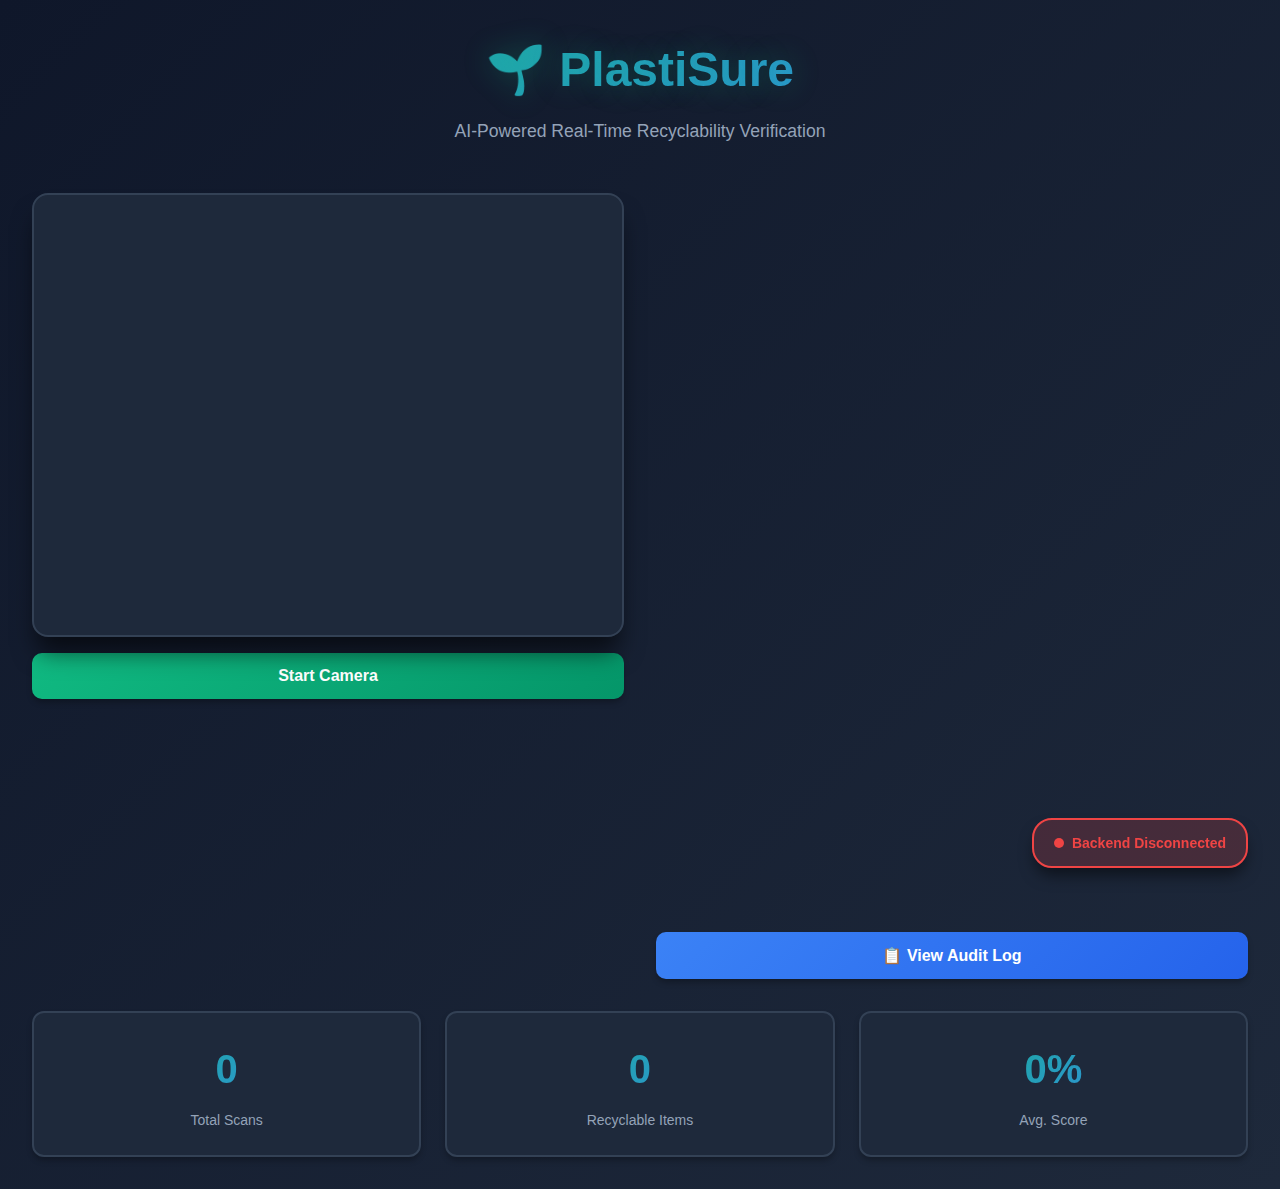
<file: index.html>
<!DOCTYPE html>
<html lang="en">
<head>
    <meta charset="UTF-8">
    <meta name="viewport" content="width=device-width, initial-scale=1.0">
    <title>PlastiSure - Real-time Recyclability Verification</title>
    <link rel="stylesheet" href="style.css">
</head>
<body>
    <div class="container">
        <!-- Header -->
        <header>
            <h1>🌱 PlastiSure</h1>
            <p class="tagline">AI-Powered Real-Time Recyclability Verification</p>
        </header>

        <!-- Main Content -->
        <div class="main-content">
            <!-- Camera Section -->
            <div class="camera-section">
                <div class="video-container">
                    <video id="video" autoplay playsinline></video>
                    <canvas id="canvas" style="display:none;"></canvas>
                    <div id="scanningOverlay" class="scanning-overlay">
                        <div class="scan-line"></div>
                    </div>
                </div>
                <div class="camera-controls">
                    <button id="startBtn" class="btn btn-primary">Start Camera</button>
                    <button id="stopBtn" class="btn btn-secondary" style="display:none;">Stop Scanning</button>
                </div>
            </div>

            <!-- Results Section -->
            <div class="results-section">
                <div id="resultCard" class="result-card hidden">
                    <!-- Status Badge -->
                    <div id="statusBadge" class="status-badge">
                        <span id="statusIcon">🔍</span>
                        <span id="statusText">Initializing...</span>
                    </div>

                    <!-- Plastic Type -->
                    <div class="result-item plastic-type">
                        <h2 id="plasticType">Ready to scan</h2>
                        <p class="subtitle">Hold plastic item in front of camera</p>
                    </div>

                    <!-- Contamination -->
                    <div class="result-item contamination">
                        <div class="result-label">Contamination Level</div>
                        <div id="contamination" class="result-value">--</div>
                        <div id="contaminationBar" class="progress-bar">
                            <div id="contaminationProgress" class="progress-fill"></div>
                        </div>
                    </div>

                    <!-- Recyclability Score -->
                    <div class="result-item score">
                        <div class="result-label">Recyclability Score</div>
                        <div id="score" class="result-value score-display">--</div>
                        <div id="scoreBar" class="progress-bar">
                            <div id="scoreProgress" class="progress-fill"></div>
                        </div>
                    </div>

                    <!-- Blockchain Verification -->
                    <div class="result-item blockchain">
                        <div class="blockchain-badge">
                            <span class="blockchain-icon">🔗</span>
                            <div class="blockchain-info">
                                <div class="blockchain-label">Blockchain Verified</div>
                                <div id="hash" class="hash-display">Waiting for verification...</div>
                                <div id="timestamp" class="timestamp-display"></div>
                            </div>
                        </div>
                    </div>

                    <!-- Action Recommendation -->
                    <div id="recommendation" class="recommendation hidden">
                        <div class="recommendation-icon">💡</div>
                        <div id="recommendationText" class="recommendation-text"></div>
                    </div>
                </div>

                <!-- Audit Log Button -->
                <button id="auditLogBtn" class="btn btn-audit">
                    📋 View Audit Log
                </button>
            </div>
        </div>

        <!-- Statistics Dashboard -->
        <div class="stats-dashboard">
            <div class="stat-card">
                <div class="stat-value" id="totalScans">0</div>
                <div class="stat-label">Total Scans</div>
            </div>
            <div class="stat-card">
                <div class="stat-value" id="recyclableItems">0</div>
                <div class="stat-label">Recyclable Items</div>
            </div>
            <div class="stat-card">
                <div class="stat-value" id="avgScore">0%</div>
                <div class="stat-label">Avg. Score</div>
            </div>
        </div>
    </div>

    <!-- Audit Log Modal -->
    <div id="auditModal" class="modal">
        <div class="modal-content">
            <div class="modal-header">
                <h2>🔍 Audit Log - Blockchain History</h2>
                <button class="close-btn" id="closeModal">&times;</button>
            </div>
            <div class="modal-body">
                <div id="auditLogContent" class="audit-log">
                    <p class="no-data">No verification records yet. Start scanning to build the chain!</p>
                </div>
            </div>
            <div class="modal-footer">
                <button id="exportLogBtn" class="btn btn-secondary">Export Log</button>
                <button id="clearLogBtn" class="btn btn-danger">Clear History</button>
            </div>
        </div>
    </div>

    <!-- Connection Status Indicator -->
    <div id="connectionStatus" class="connection-status offline">
        <span class="status-dot"></span>
        <span id="connectionText">Backend Disconnected</span>
    </div>

    <script src="script.js"></script>
</body>
</html>
</file>
<file: style.css>
/* ==========================================
   PLASTISURE - PREMIUM STYLING
   Modern Dark Theme with Green Accents
   ========================================== */

/* ==========================================
   CSS VARIABLES
   ========================================== */
:root {
    --primary-green: #10b981;
    --primary-green-dark: #059669;
    --secondary-blue: #3b82f6;
    --warning-orange: #f59e0b;
    --error-red: #ef4444;
    
    --bg-dark: #0f172a;
    --bg-card: #1e293b;
    --bg-card-hover: #334155;
    --text-primary: #f1f5f9;
    --text-secondary: #94a3b8;
    --border-color: #334155;
    
    --shadow-sm: 0 1px 2px 0 rgba(0, 0, 0, 0.05);
    --shadow-md: 0 4px 6px -1px rgba(0, 0, 0, 0.3);
    --shadow-lg: 0 10px 15px -3px rgba(0, 0, 0, 0.5);
    --shadow-xl: 0 20px 25px -5px rgba(0, 0, 0, 0.6);
    
    --transition: all 0.3s cubic-bezier(0.4, 0, 0.2, 1);
}

/* ==========================================
   GLOBAL STYLES
   ========================================== */
* {
    margin: 0;
    padding: 0;
    box-sizing: border-box;
}

body {
    font-family: 'Inter', -apple-system, BlinkMacSystemFont, 'Segoe UI', Roboto, Oxygen, Ubuntu, Cantarell, sans-serif;
    background: linear-gradient(135deg, #0f172a 0%, #1e293b 100%);
    color: var(--text-primary);
    min-height: 100vh;
    line-height: 1.6;
    overflow-x: hidden;
}

/* ==========================================
   CONTAINER & LAYOUT
   ========================================== */
.container {
    max-width: 1400px;
    margin: 0 auto;
    padding: 2rem;
}

/* ==========================================
   HEADER
   ========================================== */
header {
    text-align: center;
    margin-bottom: 3rem;
    animation: fadeInDown 0.6s ease-out;
}

header h1 {
    font-size: 3rem;
    font-weight: 800;
    background: linear-gradient(135deg, var(--primary-green) 0%, var(--secondary-blue) 100%);
    -webkit-background-clip: text;
    -webkit-text-fill-color: transparent;
    background-clip: text;
    margin-bottom: 0.5rem;
    text-shadow: 0 0 30px rgba(16, 185, 129, 0.3);
}

.tagline {
    color: var(--text-secondary);
    font-size: 1.1rem;
    font-weight: 400;
}

/* ==========================================
   MAIN CONTENT LAYOUT
   ========================================== */
.main-content {
    display: grid;
    grid-template-columns: 1fr 1fr;
    gap: 2rem;
    margin-bottom: 2rem;
}

@media (max-width: 1024px) {
    .main-content {
        grid-template-columns: 1fr;
    }
}

/* ==========================================
   CAMERA SECTION
   ========================================== */
.camera-section {
    animation: fadeInLeft 0.6s ease-out;
}

.video-container {
    position: relative;
    background: var(--bg-card);
    border-radius: 16px;
    overflow: hidden;
    box-shadow: var(--shadow-xl);
    border: 2px solid var(--border-color);
    aspect-ratio: 4/3;
}

#video {
    width: 100%;
    height: 100%;
    object-fit: cover;
    display: block;
}

.scanning-overlay {
    position: absolute;
    top: 0;
    left: 0;
    right: 0;
    bottom: 0;
    display: none;
    pointer-events: none;
    overflow: hidden;
}

.scan-line {
    position: absolute;
    width: 100%;
    height: 3px;
    background: linear-gradient(90deg, 
        transparent 0%, 
        var(--primary-green) 50%, 
        transparent 100%);
    box-shadow: 0 0 20px var(--primary-green);
    animation: scan 3s linear infinite;
}

@keyframes scan {
    0% {
        top: 0;
        opacity: 1;
    }
    50% {
        opacity: 0.7;
    }
    100% {
        top: 100%;
        opacity: 1;
    }
}

.camera-controls {
    margin-top: 1rem;
    display: flex;
    gap: 1rem;
}

/* ==========================================
   BUTTONS
   ========================================== */
.btn {
    padding: 0.875rem 2rem;
    border: none;
    border-radius: 10px;
    font-size: 1rem;
    font-weight: 600;
    cursor: pointer;
    transition: var(--transition);
    box-shadow: var(--shadow-md);
    flex: 1;
}

.btn-primary {
    background: linear-gradient(135deg, var(--primary-green) 0%, var(--primary-green-dark) 100%);
    color: white;
}

.btn-primary:hover {
    transform: translateY(-2px);
    box-shadow: var(--shadow-lg);
}

.btn-secondary {
    background: var(--bg-card);
    color: var(--text-primary);
    border: 2px solid var(--border-color);
}

.btn-secondary:hover {
    background: var(--bg-card-hover);
    border-color: var(--primary-green);
}

.btn-danger {
    background: var(--error-red);
    color: white;
}

.btn-danger:hover {
    background: #dc2626;
}

.btn-audit {
    width: 100%;
    margin-top: 1rem;
    background: linear-gradient(135deg, var(--secondary-blue) 0%, #2563eb 100%);
    color: white;
}

.btn-audit:hover {
    transform: translateY(-2px);
    box-shadow: var(--shadow-lg);
}

/* ==========================================
   RESULTS SECTION
   ========================================== */
.results-section {
    animation: fadeInRight 0.6s ease-out;
}

.result-card {
    background: var(--bg-card);
    border-radius: 16px;
    padding: 2rem;
    box-shadow: var(--shadow-xl);
    border: 2px solid var(--border-color);
    transition: var(--transition);
}

.result-card.hidden {
    opacity: 0;
    transform: scale(0.95);
    pointer-events: none;
}

/* ==========================================
   STATUS BADGE
   ========================================== */
.status-badge {
    display: inline-flex;
    align-items: center;
    gap: 0.5rem;
    padding: 0.5rem 1rem;
    border-radius: 20px;
    font-weight: 600;
    font-size: 0.875rem;
    margin-bottom: 1.5rem;
    animation: pulse 2s ease-in-out infinite;
}

.status-success {
    background: rgba(16, 185, 129, 0.2);
    color: var(--primary-green);
    border: 2px solid var(--primary-green);
}

.status-warning {
    background: rgba(245, 158, 11, 0.2);
    color: var(--warning-orange);
    border: 2px solid var(--warning-orange);
}

.status-error {
    background: rgba(239, 68, 68, 0.2);
    color: var(--error-red);
    border: 2px solid var(--error-red);
}

.status-scanning {
    background: rgba(59, 130, 246, 0.2);
    color: var(--secondary-blue);
    border: 2px solid var(--secondary-blue);
}

.status-idle {
    background: rgba(148, 163, 184, 0.2);
    color: var(--text-secondary);
    border: 2px solid var(--text-secondary);
}

#statusIcon {
    font-size: 1.2rem;
}

/* ==========================================
   RESULT ITEMS
   ========================================== */
.result-item {
    margin-bottom: 1.5rem;
    padding-bottom: 1.5rem;
    border-bottom: 1px solid var(--border-color);
}

.result-item:last-child {
    border-bottom: none;
    margin-bottom: 0;
    padding-bottom: 0;
}

.plastic-type h2 {
    font-size: 2rem;
    font-weight: 700;
    color: var(--primary-green);
    margin-bottom: 0.25rem;
}

.subtitle {
    color: var(--text-secondary);
    font-size: 0.875rem;
}

.result-label {
    font-size: 0.875rem;
    color: var(--text-secondary);
    margin-bottom: 0.5rem;
    font-weight: 500;
}

.result-value {
    font-size: 1.5rem;
    font-weight: 700;
    color: var(--text-primary);
    margin-bottom: 0.75rem;
}

.score-display {
    font-size: 2.5rem;
    background: linear-gradient(135deg, var(--primary-green) 0%, var(--secondary-blue) 100%);
    -webkit-background-clip: text;
    -webkit-text-fill-color: transparent;
    background-clip: text;
}

/* ==========================================
   PROGRESS BARS
   ========================================== */
.progress-bar {
    width: 100%;
    height: 12px;
    background: rgba(51, 65, 85, 0.5);
    border-radius: 10px;
    overflow: hidden;
    box-shadow: inset 0 2px 4px rgba(0, 0, 0, 0.3);
}

.progress-fill {
    height: 100%;
    border-radius: 10px;
    transition: width 0.5s ease-out, background-color 0.5s ease-out;
    box-shadow: 0 0 10px currentColor;
}

/* ==========================================
   BLOCKCHAIN BADGE
   ========================================== */
.blockchain-badge {
    display: flex;
    align-items: flex-start;
    gap: 1rem;
    padding: 1rem;
    background: rgba(59, 130, 246, 0.1);
    border-radius: 12px;
    border: 1px solid rgba(59, 130, 246, 0.3);
}

.blockchain-icon {
    font-size: 1.5rem;
}

.blockchain-info {
    flex: 1;
}

.blockchain-label {
    font-size: 0.875rem;
    color: var(--secondary-blue);
    font-weight: 600;
    margin-bottom: 0.25rem;
}

.hash-display {
    font-family: 'Courier New', monospace;
    font-size: 0.75rem;
    color: var(--text-secondary);
    word-break: break-all;
    background: rgba(15, 23, 42, 0.5);
    padding: 0.5rem;
    border-radius: 6px;
    margin-bottom: 0.25rem;
}

.timestamp-display {
    font-size: 0.75rem;
    color: var(--text-secondary);
}

/* ==========================================
   RECOMMENDATION
   ========================================== */
.recommendation {
    display: flex;
    align-items: center;
    gap: 1rem;
    padding: 1rem;
    border-radius: 12px;
    margin-top: 1rem;
    animation: slideIn 0.4s ease-out;
}

.recommendation.hidden {
    display: none;
}

.recommendation.success {
    background: rgba(16, 185, 129, 0.1);
    border: 1px solid rgba(16, 185, 129, 0.3);
}

.recommendation.warning {
    background: rgba(245, 158, 11, 0.1);
    border: 1px solid rgba(245, 158, 11, 0.3);
}

.recommendation.error {
    background: rgba(239, 68, 68, 0.1);
    border: 1px solid rgba(239, 68, 68, 0.3);
}

.recommendation-icon {
    font-size: 1.5rem;
}

.recommendation-text {
    flex: 1;
    font-size: 0.9rem;
    line-height: 1.5;
}

/* ==========================================
   STATISTICS DASHBOARD
   ========================================== */
.stats-dashboard {
    display: grid;
    grid-template-columns: repeat(auto-fit, minmax(200px, 1fr));
    gap: 1.5rem;
    animation: fadeInUp 0.6s ease-out;
}

.stat-card {
    background: var(--bg-card);
    padding: 1.5rem;
    border-radius: 12px;
    text-align: center;
    box-shadow: var(--shadow-md);
    border: 2px solid var(--border-color);
    transition: var(--transition);
}

.stat-card:hover {
    transform: translateY(-4px);
    box-shadow: var(--shadow-lg);
    border-color: var(--primary-green);
}

.stat-value {
    font-size: 2.5rem;
    font-weight: 800;
    background: linear-gradient(135deg, var(--primary-green) 0%, var(--secondary-blue) 100%);
    -webkit-background-clip: text;
    -webkit-text-fill-color: transparent;
    background-clip: text;
    margin-bottom: 0.5rem;
}

.stat-label {
    color: var(--text-secondary);
    font-size: 0.875rem;
    font-weight: 500;
}

/* ==========================================
   MODAL (AUDIT LOG)
   ========================================== */
.modal {
    display: none;
    position: fixed;
    z-index: 1000;
    left: 0;
    top: 0;
    width: 100%;
    height: 100%;
    background: rgba(0, 0, 0, 0.8);
    backdrop-filter: blur(8px);
    align-items: center;
    justify-content: center;
    animation: fadeIn 0.3s ease-out;
}

.modal-content {
    background: var(--bg-card);
    border-radius: 16px;
    width: 90%;
    max-width: 900px;
    max-height: 85vh;
    display: flex;
    flex-direction: column;
    box-shadow: var(--shadow-xl);
    border: 2px solid var(--border-color);
    animation: slideInUp 0.4s ease-out;
}

.modal-header {
    display: flex;
    justify-content: space-between;
    align-items: center;
    padding: 1.5rem 2rem;
    border-bottom: 2px solid var(--border-color);
}

.modal-header h2 {
    font-size: 1.5rem;
    color: var(--text-primary);
}

.close-btn {
    background: none;
    border: none;
    font-size: 2rem;
    color: var(--text-secondary);
    cursor: pointer;
    transition: var(--transition);
    width: 40px;
    height: 40px;
    display: flex;
    align-items: center;
    justify-content: center;
    border-radius: 8px;
}

.close-btn:hover {
    background: var(--bg-card-hover);
    color: var(--text-primary);
}

.modal-body {
    padding: 2rem;
    overflow-y: auto;
    flex: 1;
}

.modal-footer {
    display: flex;
    gap: 1rem;
    padding: 1.5rem 2rem;
    border-top: 2px solid var(--border-color);
}

.modal-footer .btn {
    flex: 1;
}

/* ==========================================
   AUDIT LOG BLOCKS
   ========================================== */
.audit-log {
    display: flex;
    flex-direction: column;
    gap: 1.5rem;
}

.no-data {
    text-align: center;
    color: var(--text-secondary);
    padding: 3rem;
    font-size: 1.1rem;
}

.audit-block {
    background: rgba(15, 23, 42, 0.5);
    border: 2px solid var(--border-color);
    border-radius: 12px;
    padding: 1.5rem;
    transition: var(--transition);
    position: relative;
}

.audit-block:hover {
    border-color: var(--primary-green);
    transform: translateX(8px);
}

.block-header {
    display: flex;
    justify-content: space-between;
    align-items: center;
    margin-bottom: 1rem;
    padding-bottom: 0.75rem;
    border-bottom: 1px solid var(--border-color);
}

.block-number {
    font-weight: 700;
    color: var(--primary-green);
    font-size: 1.1rem;
}

.block-time {
    color: var(--text-secondary);
    font-size: 0.875rem;
}

.block-body {
    display: flex;
    flex-direction: column;
    gap: 0.75rem;
}

.block-row {
    display: flex;
    justify-content: space-between;
    align-items: center;
}

.block-label {
    color: var(--text-secondary);
    font-size: 0.875rem;
    font-weight: 500;
}

.block-value {
    color: var(--text-primary);
    font-weight: 600;
    text-align: right;
}

.hash-value {
    font-family: 'Courier New', monospace;
    font-size: 0.75rem;
    word-break: break-all;
    max-width: 60%;
}

.score-high {
    color: var(--primary-green);
}

.score-medium {
    color: var(--warning-orange);
}

.score-low {
    color: var(--error-red);
}

.block-chain-link {
    position: absolute;
    right: 1.5rem;
    bottom: -1.5rem;
    font-size: 1.5rem;
    color: var(--border-color);
}

/* ==========================================
   CONNECTION STATUS
   ========================================== */
.connection-status {
    position: fixed;
    bottom: 2rem;
    right: 2rem;
    display: flex;
    align-items: center;
    gap: 0.5rem;
    padding: 0.75rem 1.25rem;
    border-radius: 20px;
    font-size: 0.875rem;
    font-weight: 600;
    box-shadow: var(--shadow-lg);
    z-index: 999;
    transition: var(--transition);
}

.connection-status.online {
    background: rgba(16, 185, 129, 0.2);
    color: var(--primary-green);
    border: 2px solid var(--primary-green);
}

.connection-status.offline {
    background: rgba(239, 68, 68, 0.2);
    color: var(--error-red);
    border: 2px solid var(--error-red);
}

.status-dot {
    width: 10px;
    height: 10px;
    border-radius: 50%;
    background: currentColor;
    animation: pulse 2s ease-in-out infinite;
}

/* ==========================================
   ANIMATIONS
   ========================================== */
@keyframes fadeIn {
    from {
        opacity: 0;
    }
    to {
        opacity: 1;
    }
}

@keyframes fadeInDown {
    from {
        opacity: 0;
        transform: translateY(-30px);
    }
    to {
        opacity: 1;
        transform: translateY(0);
    }
}

@keyframes fadeInUp {
    from {
        opacity: 0;
        transform: translateY(30px);
    }
    to {
        opacity: 1;
        transform: translateY(0);
    }
}

@keyframes fadeInLeft {
    from {
        opacity: 0;
        transform: translateX(-30px);
    }
    to {
        opacity: 1;
        transform: translateX(0);
    }
}

@keyframes fadeInRight {
    from {
        opacity: 0;
        transform: translateX(30px);
    }
    to {
        opacity: 1;
        transform: translateX(0);
    }
}

@keyframes slideIn {
    from {
        opacity: 0;
        transform: translateY(20px);
    }
    to {
        opacity: 1;
        transform: translateY(0);
    }
}

@keyframes slideInUp {
    from {
        opacity: 0;
        transform: translateY(50px);
    }
    to {
        opacity: 1;
        transform: translateY(0);
    }
}

@keyframes pulse {
    0%, 100% {
        opacity: 1;
    }
    50% {
        opacity: 0.6;
    }
}

/* ==========================================
   SCROLLBAR STYLING
   ========================================== */
::-webkit-scrollbar {
    width: 8px;
}

::-webkit-scrollbar-track {
    background: var(--bg-dark);
}

::-webkit-scrollbar-thumb {
    background: var(--border-color);
    border-radius: 4px;
}

::-webkit-scrollbar-thumb:hover {
    background: var(--primary-green);
}

/* ==========================================
   RESPONSIVE DESIGN
   ========================================== */
@media (max-width: 768px) {
    .container {
        padding: 1rem;
    }
    
    header h1 {
        font-size: 2rem;
    }
    
    .tagline {
        font-size: 0.9rem;
    }
    
    .main-content {
        gap: 1.5rem;
    }
    
    .result-card {
        padding: 1.5rem;
    }
    
    .modal-content {
        width: 95%;
    }
    
    .modal-header,
    .modal-body,
    .modal-footer {
        padding: 1rem;
    }
    
    .connection-status {
        bottom: 1rem;
        right: 1rem;
        font-size: 0.75rem;
        padding: 0.5rem 1rem;
    }
    
    .stats-dashboard {
        grid-template-columns: 1fr;
    }
}

/* ==========================================
   PRINT STYLES
   ========================================== */
@media print {
    body {
        background: white;
        color: black;
    }
    
    .camera-section,
    .camera-controls,
    .btn,
    .connection-status {
        display: none;
    }
}
</file>
